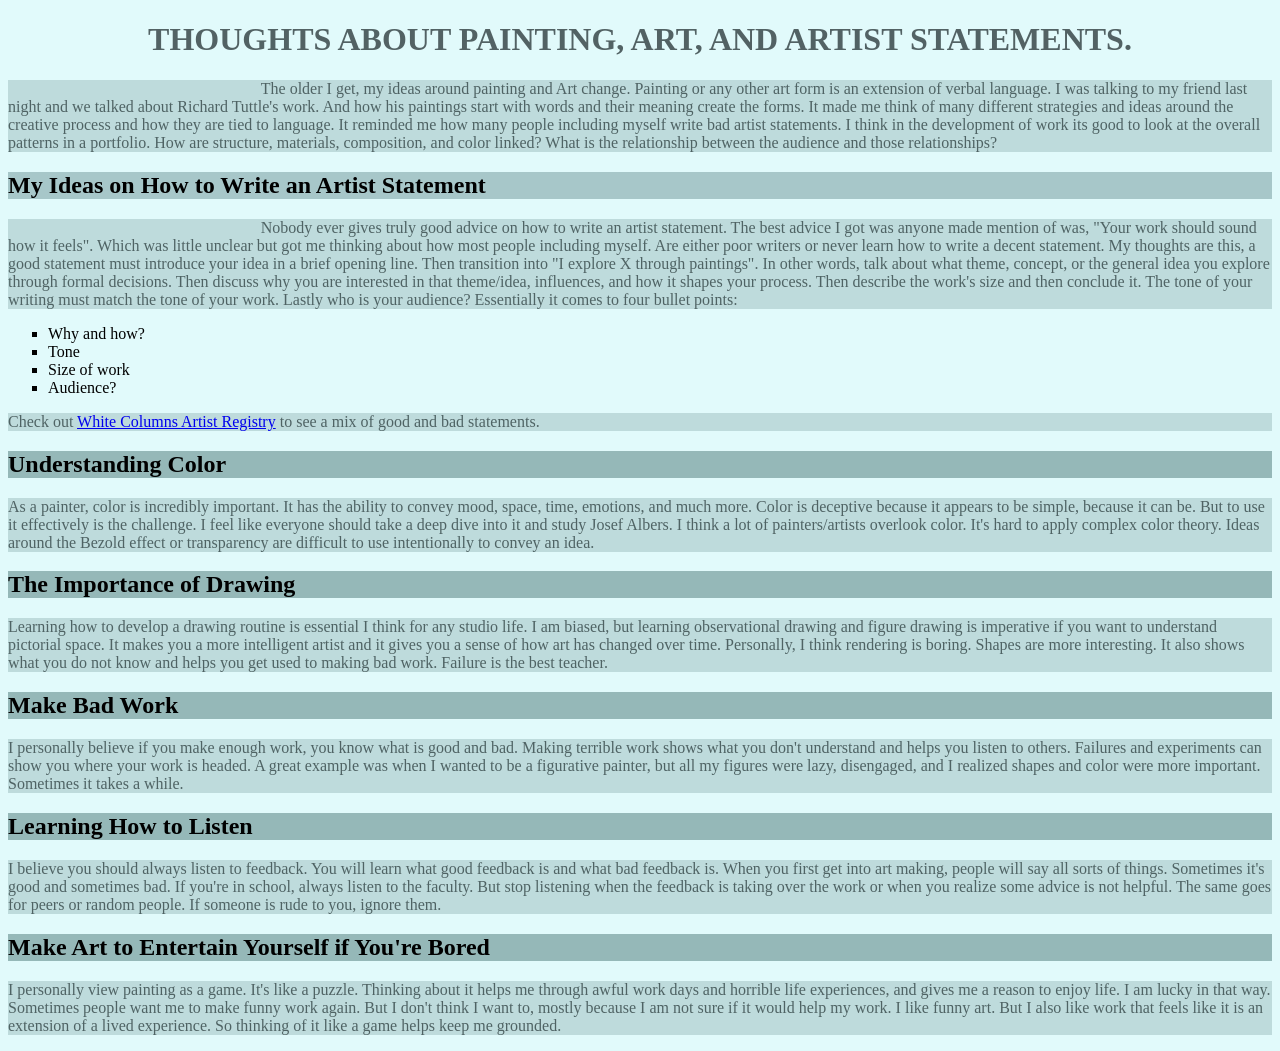
<file: index.html>
<!DOCTYPE html>
<html lang="en">
<head>
    <meta charset="UTF-8">
    <title>Thoughts About Making Art</title> 
    <link rel="stylesheet" href="styles.css"> 
   
    <style>      
li:hover { background-color: #ebebeb; }
        .highlight{ 
            background-color: #a7c7c9ff;    
            }  
        .indent{    
            text-indent:  20%;
            } 
        #shape { list-style-type: square;      
        }   
        /*Inline CSS I found to be the most difficult. I think I prefer External CSS */
     </style>
</head>
<body style="background-color:#E1FAFB;"> 
<h1>Thoughts about painting, art, and artist statements.</h1>
<p class="indent"> 
    The older I get, my ideas around painting and Art change. Painting or any
    other art form is an extension of verbal language. I was talking to my
    friend last night and we talked about Richard Tuttle's work. And how his
    paintings start with words and their meaning create the forms. It made me
    think of many different strategies and ideas around the creative process
    and how they are tied to language. It reminded me how many people including
    myself write bad artist statements. I think in the development of work its
    good to look at the overall patterns in a portfolio. How are structure,
    materials, composition, and color linked? What is the relationship between
    the audience and those relationships?  
    <!--I hope this is an interesting read -->
</p>

<h2 class="highlight"> My Ideas on How to Write an Artist Statement </h2>
<p class="indent"> 

    Nobody ever gives truly good advice on how to write an artist statement.
    The best advice I got was anyone made mention of was, "Your work should
    sound how it feels". Which was little unclear but got me thinking about
    how most people including myself. Are either poor writers or never learn
    how to write a decent statement. My thoughts are this, a good statement
    must introduce your idea in a brief opening line. Then transition into
    "I explore X through paintings". In other words, talk about what theme,
    concept, or the general idea you explore through formal decisions. Then
    discuss why you are interested in that theme/idea, influences, and how it
    shapes your process. Then describe the work's size and then conclude it.
    The tone of your writing must match the tone of your work. Lastly who is
    your audience? Essentially it comes to four bullet points:
</p>

<ul id="shape"> 
    <li >Why and how?</li>
    <li>Tone</li>
    <li>Size of work</li>
    <li>Audience?</li>
</ul>
 <!-- Researching how to add shapes with CSS was hard!-->
<p>
    Check out
    <a href="https://registry.whitecolumns.org/">White Columns Artist Registry</a>
    to see a mix of good and bad statements.
</p>

<h2>Understanding Color</h2>

<p>
    As a painter, color is incredibly important. It has the ability to convey
    mood, space, time, emotions, and much more. Color is deceptive because it
    appears to be simple, because it can be. But to use it effectively is the
    challenge. I feel like everyone should take a deep dive into it and study
    Josef Albers. I think a lot of painters/artists overlook color. It's hard
    to apply complex color theory. Ideas around the Bezold effect or
    transparency are difficult to use intentionally to convey an idea.
</p>

<h2>The Importance of Drawing</h2>

<p>
    Learning how to develop a drawing routine is essential I think for any
    studio life. I am biased, but learning observational drawing and figure
    drawing is imperative if you want to understand pictorial space. It makes
    you a more intelligent artist and it gives you a sense of how art has
    changed over time. Personally, I think rendering is boring. Shapes are
    more interesting. It also shows what you do not know and helps you get
    used to making bad work. Failure is the best teacher.
</p>

<h2>Make Bad Work</h2>

<p>
    I personally believe if you make enough work, you know what is good and
    bad. Making terrible work shows what you don't understand and helps you
    listen to others. Failures and experiments can show you where your work
    is headed. A great example was when I wanted to be a figurative painter,
    but all my figures were lazy, disengaged, and I realized shapes and color
    were more important. Sometimes it takes a while.
</p>

<h2>Learning How to Listen</h2>

<p>
    I believe you should always listen to feedback. You will learn what good
    feedback is and what bad feedback is. When you first get into art making,
    people will say all sorts of things. Sometimes it's good and sometimes
    bad. If you're in school, always listen to the faculty. But stop listening
    when the feedback is taking over the work or when you realize some advice
    is not helpful. The same goes for peers or random people. If someone is
    rude to you, ignore them.
</p>

<h2>Make Art to Entertain Yourself if You're Bored</h2>

<p>
    I personally view painting as a game. It's like a puzzle. Thinking about
    it helps me through awful work days and horrible life experiences, and
    gives me a reason to enjoy life. I am lucky in that way. Sometimes people
    want me to make funny work again. But I don't think I want to, mostly
    because I am not sure if it would help my work. I like funny art. But I
    also like work that feels like it is an extension of a lived experience.
    So thinking of it like a game helps keep me grounded.
</p>

</body>
</html>
</file>
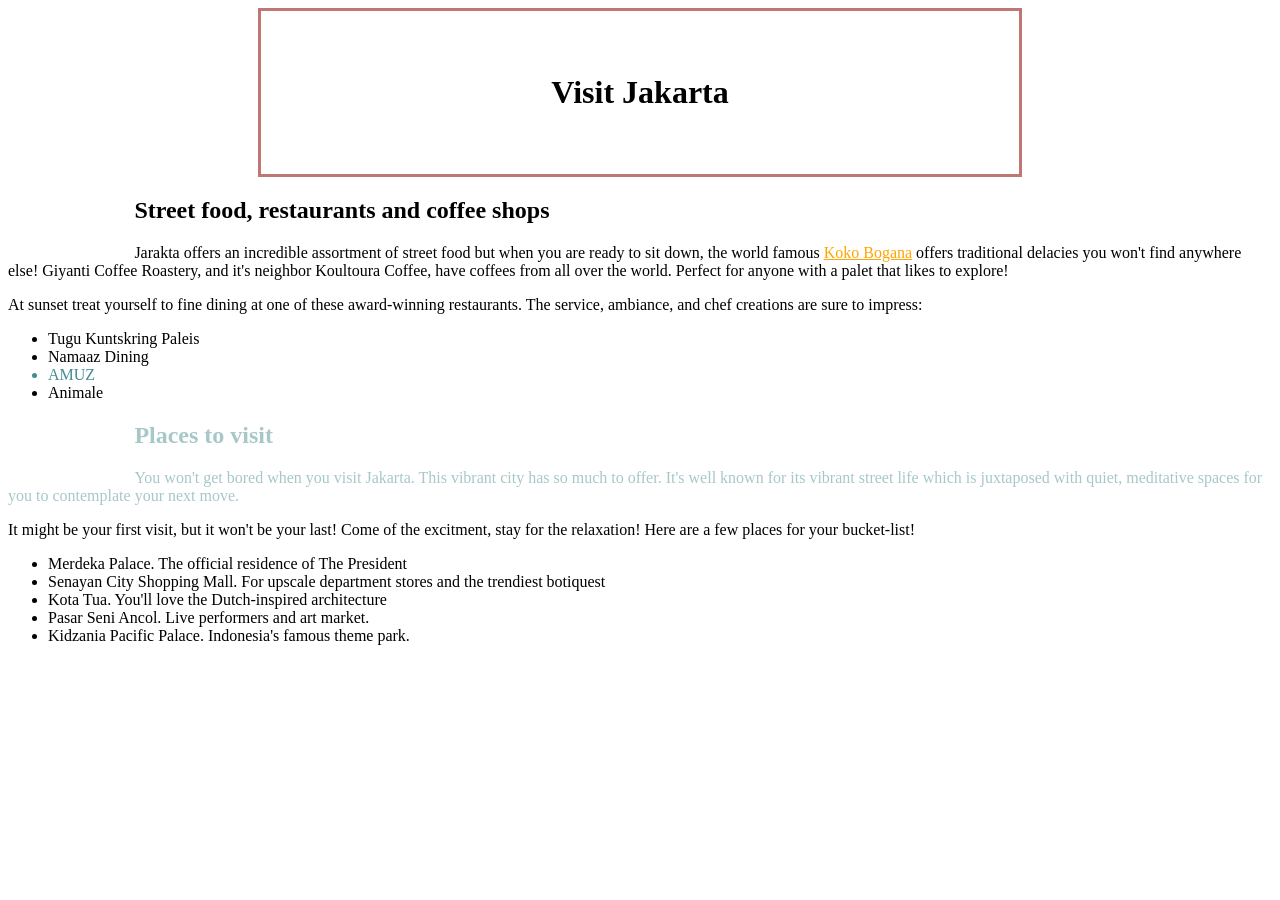
<file: visitjakarta.html>
<!DOCTYPE html>

<html lang="en-us">
<head> 
    <meta charset="UTF-8"> 
    <title>Jakarta, Indonesia</title> 
    <link rel="stylesheet" href="jakartastyle.css"
</head>
<body>
<h1>Visit Jakarta</h1>
<h2 class="eat-drink">Street food, restaurants and coffee shops</h2>

<p class="eat-drink">Jarakta offers an incredible assortment of street food but when you are ready to sit down, the world famous <a href="https://restaurantguru.com/Koko-Bogana-Jakarta">Koko Bogana</a> offers traditional delacies you won't find anywhere else! Giyanti Coffee Roastery, and it's neighbor Koultoura Coffee, have coffees from all over the world.  Perfect for anyone with a palet that likes to explore!</p>

<p>At sunset treat yourself to fine dining at one of these award-winning restaurants.  The service, ambiance, and chef creations are sure to impress:</p>

<ul class="restaurants">
    <li>Tugu Kuntskring Paleis</li>
    <li>Namaaz Dining</li>
    <li>Amuz</li>
    <li>Animale</li>
</ul>

<h2 class="visit">Places to visit</h2>

<p class="visit">You won't get bored when you visit Jakarta.  This vibrant city has so much to offer.  It's well known for its vibrant street life which is juxtaposed with quiet, meditative spaces for you to contemplate your next move.</p>

<p>It might be your first visit, but it won't be your last! Come of the excitment, stay for the relaxation!  Here are a few places for your bucket-list!</p>

<ul>
    <li>Merdeka Palace.  The official residence of The President</li>
    <li>Senayan City Shopping Mall.  For upscale department stores and the trendiest botiquest</li>
    <li>Kota Tua.  You'll love the Dutch-inspired architecture</li>
    <li>Pasar Seni Ancol.  Live performers and art market.</li>
    <li>Kidzania Pacific Palace.  Indonesia's famous theme park.</li>
</ul>

</body>
</html>
</file>
<file: styles.css>
/* Place your CSS styles in this file */

h1 {
    text-align: center;  
    color: #526264;
    text-transform: uppercase;
} 
/* I hope this is the correct way to write CSS> */ 

h2 {background-color:#95b8b8;  
    font-family: Papyrus, "Brush Script MT", Monaco; 
} 
p   { text-align: left;   
    color:#4F6364; 
    background-color: #BEDBDC;    
    font-weight: normal; 
    } 
    /* I hope I did this the right way :/ */
</file>
<file: jakartastyle.css>
/*The first rule centers largest heading, creates a border, adjusts the border's color, creates padding, and centers text */
 h1 {width: 50%; 
     margin:auto; 
     border:3px solid rgb(193, 118, 118); 
     text-align: center;
     padding: 5%;} 

/*The second rule targets the classe(s) .eat-drink and .visit. The text is indented on both selectors. */
     .eat-drink, .visit{text-indent: 10%;} 
/*The third rule changes the class .visit and it's elements to a new color */
     .visit {color: #a7c7c9ff; } 
/*The fourth rule selects list item #3 in the restaruants class and changes its color */
     .restaurants li:nth-child(3)
      {text-transform: uppercase; color:rgb(67, 140, 145);} 
/* The fifth rule follows the LOve HAte rules around links. It changes the signifiers around a clicked link on a web page in proper order */
a:link{color:orange} 
a:visited{color:orchid} 
a:hover{color:mediumslateblue} 
a:active{color: blanchedalmond;}
</file>
